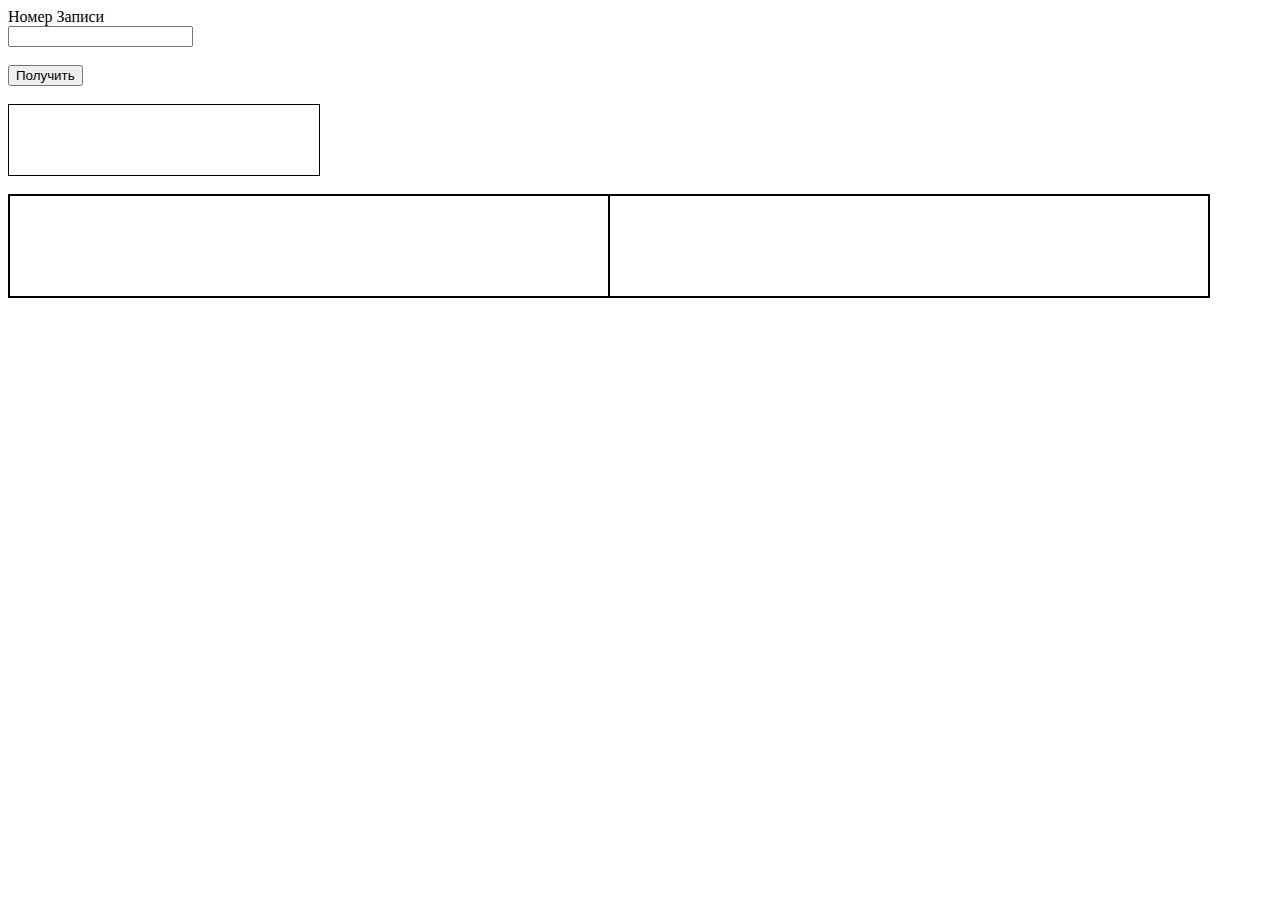
<file: php/lena/index.html>
<!DOCTYPE html>
<!--
Click nbfs://nbhost/SystemFileSystem/Templates/Licenses/license-default.txt to change this license
Click nbfs://nbhost/SystemFileSystem/Templates/ClientSide/html.html to edit this template
-->
<html>
    <head>
        <title>TODO supply a title</title>
        <meta charset="windows-1251">
        <meta name="viewport" content="width=device-width, initial-scale=1.0">
        <style>
            #infoForm{
                display: flex;
                width: 300px;
                border: 1px solid black;
                padding: 5px;
                height: 60px;
            }
            .container{
                display: flex;
                width: 1200px;
                border: 1px solid black;
            }
            
            #mac, #dnum{
                width: 50%;
                min-height: 100px;
                border: 1px solid black;
            }
        </style>
    </head>
    <body>
        <label>����� ������</label>
        <br>
        <input type="number" min="0" name="number" id="number">
        <br>
        <br>
        <button onclick="getForm()">��������</button>
        <br>
        <br>
        <div id="infoForm"></div>
        <br>
        <div class="container">
            <div id="mac">
                
            </div>
            <div id="dnum">
                
            </div>
        </div>
        
        <script>
            
            
            
            
            
            
            

/*---------------------------------------------------------------------------*/
/* ##########################################################################
 * ##########################################################################
 * ##########################################################################
 * ##########################################################################
 * ##########################################################################
 * 
 * DECODER CLASS
 * 
 * ##########################################################################
 * ##########################################################################
 * ##########################################################################
 * ---------------------------------------------------------------------------*/
/*---------------------------------------------------------------------------*/


class Decoder{
    
    str = "";
    ar = {};
    count = 0;
    
    
    constructor(){
        this.count = 0;
    }
    
    decode(
            elem
    ){
        
        let $reg = /(\{.*?\})/;
        let $regV = /(..*?\{)/;
        let $result = {};
        let $flag = true;
        while($flag){
            
            if (!this.str){
                $flag = false;
                break;
            }
            
            this.count++;
            if (this.count > 10000){
                $flag = false;
                break;
            }
            
            if (this.str[0] === "{"){
                if (this.str[1] === "/"){
                    this.str = this.str.replace($reg,"");
                    $flag = false;
                    if ((typeof($result) == "object") && (Object.keys($result).length == 0)){
                        $result = "";
                    }
                    break;
                }
                else{
                    let $index = this.str.match($reg)[0];
                    $index = $index.substr(1,$index.length-2);
                    this.str = this.str.replace($reg,"");
                    $result[$index] = this.decode($index);
                }
            }
            else{
                $result = this.str.match($regV)[0];
                $result =$result.substr(0,$result.length -1);
                this.str = this.str.replace($regV,"{");
                
            }
            
        }
        return $result;
        
    }
    
    
    strToArray(
            $str
    ){
        this.str = $str;
        return this.decode("");
    }
    
    
    encode(
            $key,
            $value
    ){
        $key = String($key);
        $key = $key.trim();
        
        let $result = "{"+$key+"}";
        if (typeof($value) == "object"){
            for (let $k in $value){
                $result += this.encode($k,$value[$k]);
            }
        }
        else{
            $value = String($value);
            $value = $value.trim();
            $result += $value;
        }
        $result += "{/"+$key+"}";
        return $result;
    }
    
    arrayToStr(
            $ar
    ){
        
        this.ar = $ar;
        let $result = "";
        for(let $k in $ar){
            $result += this.encode($k,$ar[$k]);
        }
        return $result;
    }
    
    
    
}


/*---------------------------------------------------------------------------*/
/* ##########################################################################
 * ##########################################################################
 * ##########################################################################
 * ##########################################################################
 * ##########################################################################
 * 
 * 
 * ##########################################################################
 * ##########################################################################
 * ##########################################################################
 * ---------------------------------------------------------------------------*/
/*---------------------------------------------------------------------------*/
            
            
            
            
            
            
            
            
            
            function show(type,value){
                let xhr = new XMLHttpRequest();
                xhr.onload = function(){
                    if ((xhr.status == 200) || (xhr.status == 500)){
                        document.getElementById(type).innerHTML = xhr.responseText;
                    }
                };
                xhr.open("GET","/_modules/routers/scripts/web/auth_all_check.php?type="+type+"&value="+value+"&showMac=on");
                console.log("/_modules/routers/scripts/web/auth_all_check.php?type="+type+"&value="+value+"&showMac=on");
                xhr.send();
                document.getElementById(type).innerHTML = "<h1 style='width: 100%; text-align: center'>��������<h1>";
            }
            
            
            
            function getForm(){
                let typeList = {
                    "mac" : "�������� Mac",
                    "dnum" : "�������� �������",
                    "auth" : "��� �����������"
                };
                xhrGet =  new Promise(function(resolve){
                    let number = Number(document.getElementById("number").value);
                    let xhr = new XMLHttpRequest();
                    xhr.open("GET","/_modules/routers/php/lena/getForm.php?number="+number);
                    xhr.onload = function(){
                        if (xhr.status == 200){
                            let dec = new Decoder();
                            let data = dec.strToArray(xhr.responseText);
                            console.log(data);
                            document.getElementById("infoForm").innerHTML = "MAC - "+data["mac"]+"<br>������� - "+data["dnum"]+"<br>��� - "+typeList[data["type"]]+"<br>";
                            resolve(data);
                        }
                    };
                    xhr.send();
                });
                xhrGet.then(data =>{
                    show("mac",data["mac"]);
                    show("dnum",data["dnum"]);
                });
            }
        </script>
    </body>
</html>
</file>
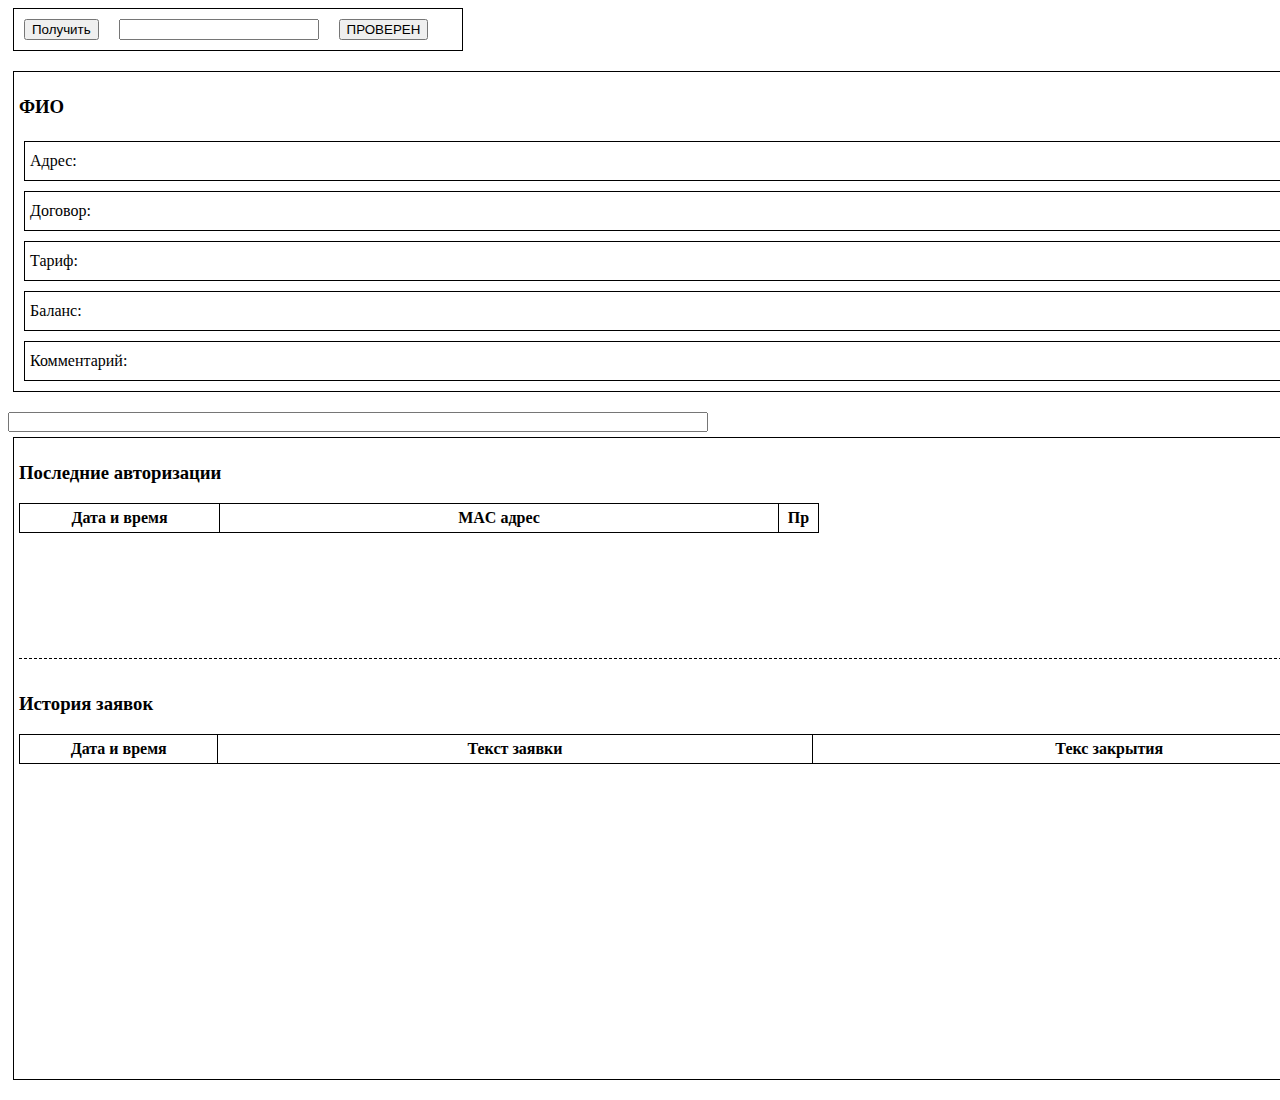
<file: php/lsk/index.html>
<!DOCTYPE html>
<!--
Click nbfs://nbhost/SystemFileSystem/Templates/Licenses/license-default.txt to change this license
Click nbfs://nbhost/SystemFileSystem/Templates/ClientSide/html.html to edit this template
-->
<html>
    <head>
        <title>TODO supply a title</title>
        <meta charset="windows-1251">
        <meta name="viewport" content="width=device-width, initial-scale=1.0">
        <link rel="stylesheet" href="./style.css"/>
    </head>
    <body>
        <div class="first block">
            <input type="button" name="getForm" id="getButton" onclick="getAll()" value="��������" style="margin-right: 20px">
            <input type="text" name="number" readonly="readonly" id="id" style="width: 200px">
            <input type="button" name="getForm" id="checkedButton" onclick="checkedDnum()" value="��������" style="margin-left: 20px">
        </div>
        <div class="second block">
            <h3 id="uname">
                ���
            </h3>
            <div class="cardBox">
                <div class="cardBlock">
                    <div class="key">
                        �����: 
                    </div>
                    <div class="value" id="address">
                        
                    </div>
                </div>
                <div class="cardBlock">
                    <div class="key">
                        �������: 
                    </div>
                    <div class="value" id="dnum">
                        
                    </div>
                </div>
                <div class="cardBlock">
                    <div class="key">
                        �����: 
                    </div>
                    <div class="value" id="rate">
                        
                    </div>
                </div>
                <div class="cardBlock">
                    <div class="key">
                        ������: 
                    </div>
                    <div class="value" id="balance">
                        
                    </div>
                </div>
                <div class="cardBlock">
                    <div class="key">
                        �����������: 
                    </div>
                    <div class="value" id="comment">
                        
                    </div>
                </div>
            </div>
        </div>
        <input type="text" readonly="readonly" name="message" id="message" style="width: 700px; height: 20px">
        <div class="third block">
            <div id="authBlock" class="authBlock">
                <h3>��������� �����������</h3>
                <table>
                    <thead>
                        <th style="width: 200px">
                            ���� � �����
                        </th>
                        <th>
                            MAC �����
                        </th>
                        <th style="width: 40px">
                            ��
                        </th>
                    </thead>
                    <tbody id="authTbody">
                    </tbody>
                </table>
            </div>
            <div style="border-bottom: 1px black dashed; margin: 15px 0px;">
                
            </div>
            <div id="supportBlock" class="supBlock">
                <h3>������� ������</h3>
                <table>
                    <thead>
                        <th style="width: 200px">
                            ���� � �����
                        </th>
                        <th style="width: 600px">
                            ����� ������
                        </th>
                        <th style="width: 600px">
                            ���� ��������
                        </th>
                    </thead>
                    <tbody id="supTbody">
                    </tbody>
                </table>
            </div>
        </div>
        <script src="./script.js"></script>
    </body>
</html>
                
                
                
                
                
                
                
                
                
                
                
                
                
                  
</file>
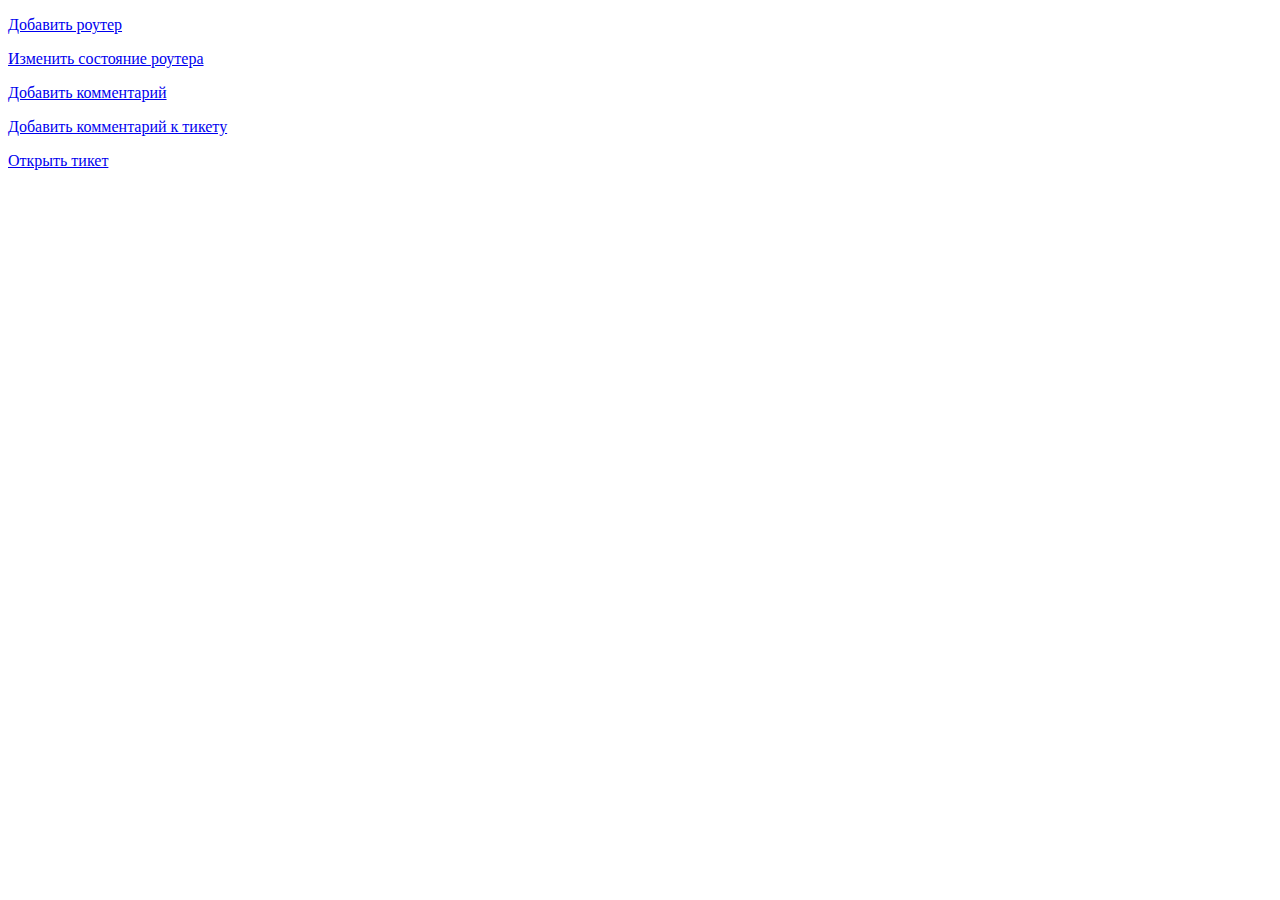
<file: php/admin.html>
<!DOCTYPE html>
<!--
Click nbfs://nbhost/SystemFileSystem/Templates/Licenses/license-default.txt to change this license
Click nbfs://nbhost/SystemFileSystem/Templates/ClientSide/html.html to edit this template
-->
<html>
    <head>
        <title>TODO supply a title</title>
        <meta charset="windows-1251">
        <meta name="viewport" content="width=device-width, initial-scale=1.0">
    </head>
    <body>
        <p>
            <a href="/_modules/routers/php/add_router_form.php?state=installed" target="_blank">
                �������� ������
            </a>
        </p>
        <p>
            <a href="/_modules/routers/php/change_router_form.php?state=installed" target="_blank">
                �������� ��������� �������
            </a> 
        </p>
        <p>
            <a href="/_modules/routers/php/add_comment_form.php" target="_blank">
                �������� �����������
            </a> 
        </p>
        <p>
            <a href="/_modules/routers/php/add_ticketComment_form.php" target="_blank">
                �������� ����������� � ������
            </a> 
        </p>
        <p>
            <a href="/_modules/routers/php/open_ticket_form.php" target="_blank">
                ������� �����
            </a> 
        </p>
    </body>
</html>
</file>
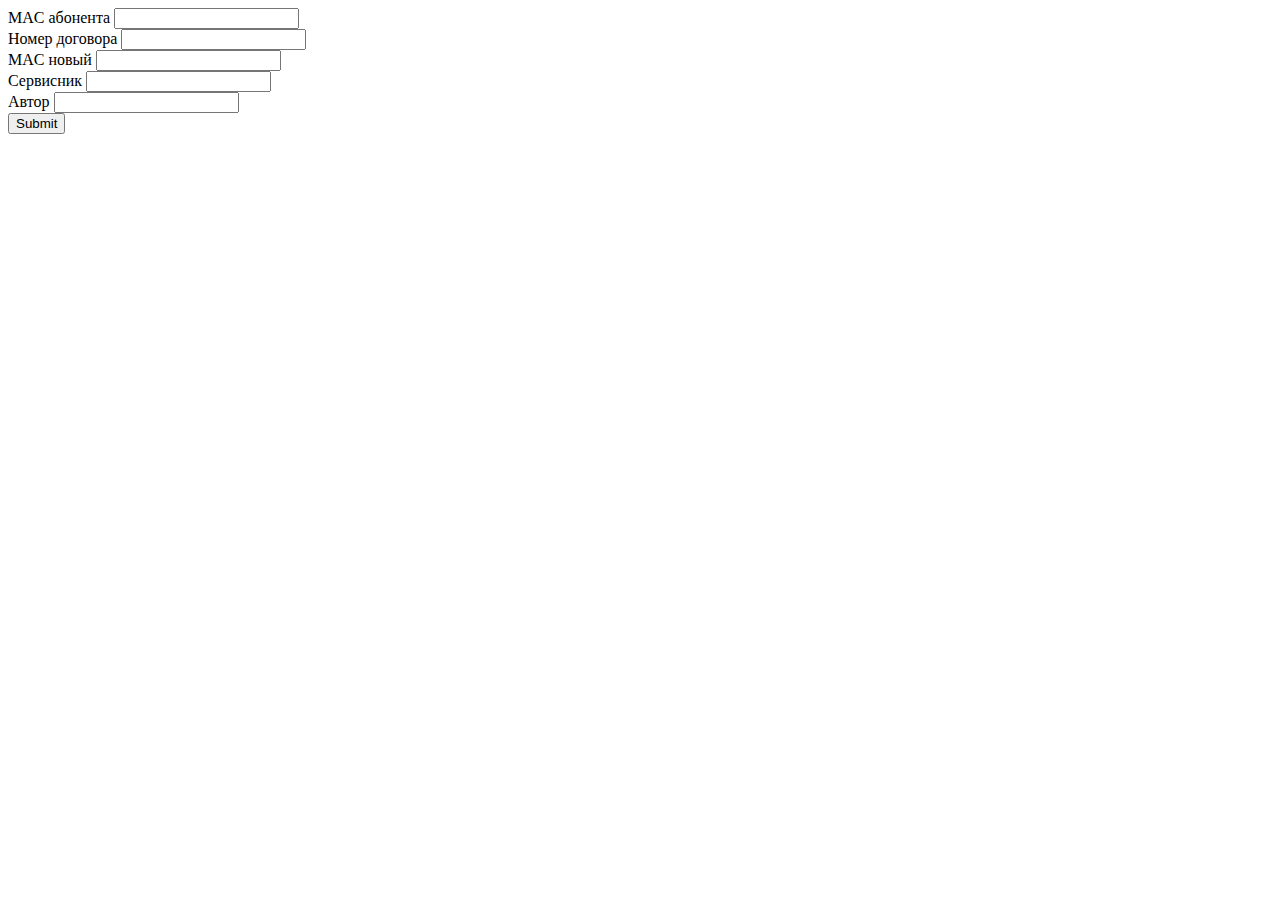
<file: php/sup_change_router_form.html>
<!DOCTYPE html>
<!--
Click nbfs://nbhost/SystemFileSystem/Templates/Licenses/license-default.txt to change this license
Click nbfs://nbhost/SystemFileSystem/Templates/ClientSide/html.html to edit this template
-->
<html>
    <head>
        <title>TODO supply a title</title>
        <meta charset="windows-1251">
        <meta name="viewport" content="width=device-width, initial-scale=1.0">
        <style>
            
        </style>
    </head>
    <body>
        <form method="GET" action="./support/sup_change_router.php">
            <label>MAC ��������</label>
            <input type="text" name="macOld">
            <br>
            <label>����� ��������</label>
            <input type="text" name="dnum">
            <br>
            <label>MAC �����</label>
            <input type="text" name="macNew">
            <br>
            <label>���������</label>
            <input type="text" name="servEng">
            <br>
            <label>�����</label>
            <input type="text" name="author">
            <br>
            <input type="submit" name="name">
        </form>
    </body>
</html>
</file>
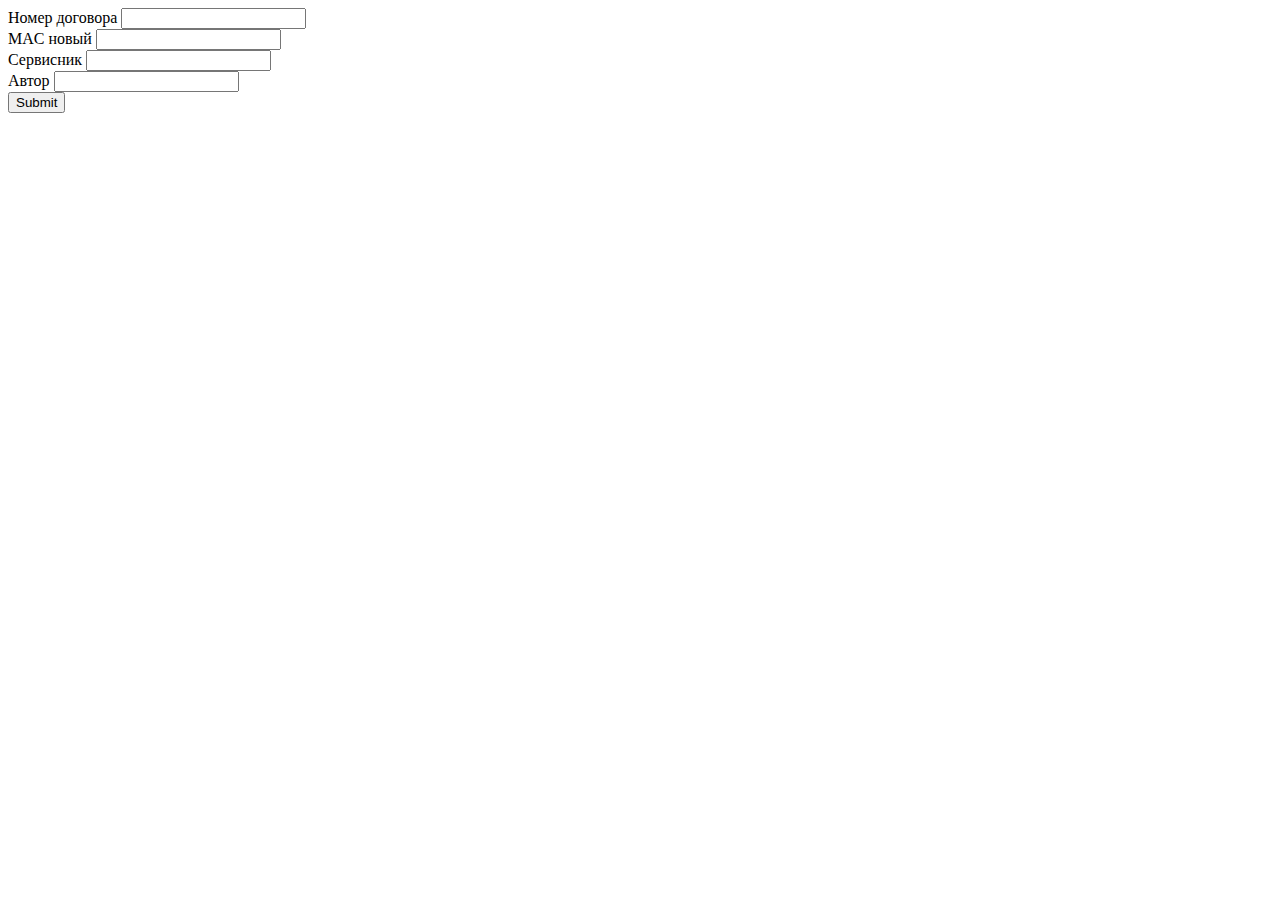
<file: php/sup_install_router_form.html>
<!DOCTYPE html>
<!--
Click nbfs://nbhost/SystemFileSystem/Templates/Licenses/license-default.txt to change this license
Click nbfs://nbhost/SystemFileSystem/Templates/ClientSide/html.html to edit this template
-->
<html>
    <head>
        <title>TODO supply a title</title>
        <meta charset="windows-1251">
        <meta name="viewport" content="width=device-width, initial-scale=1.0">
        <style>
            
        </style>
    </head>
    <body>
        <form method="GET" action="./support/sup_install_router.php">
            <label>����� ��������</label>
            <input type="text" name="dnum">
            <br>
            <label>MAC �����</label>
            <input type="text" name="macNew">
            <br>
            <label>���������</label>
            <input type="text" name="servEng">
            <br>
            <label>�����</label>
            <input type="text" name="author">
            <br>
            <input type="submit" name="name">
        </form>
    </body>
</html>
</file>
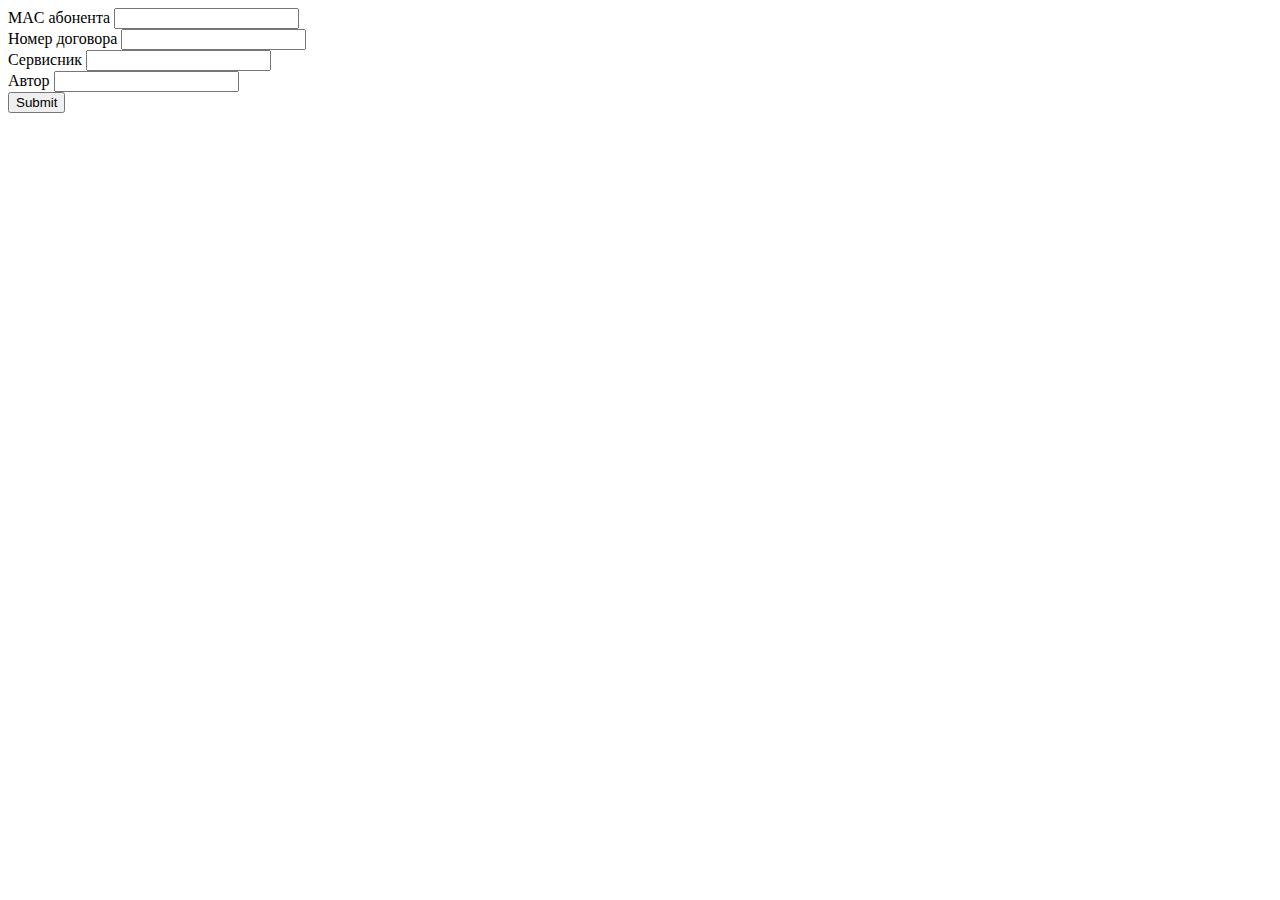
<file: php/sup_take_router_form.html>
<!DOCTYPE html>
<!--
Click nbfs://nbhost/SystemFileSystem/Templates/Licenses/license-default.txt to change this license
Click nbfs://nbhost/SystemFileSystem/Templates/ClientSide/html.html to edit this template
-->
<html>
    <head>
        <title>TODO supply a title</title>
        <meta charset="windows-1251">
        <meta name="viewport" content="width=device-width, initial-scale=1.0">
        <style>
            
        </style>
    </head>
    <body>
        <form method="GET" action="./support/sup_take_router.php">
            <label>MAC ��������</label>
            <input type="text" name="mac">
            <br>
            <label>����� ��������</label>
            <input type="text" name="dnum">
            <br>
            <label>���������</label>
            <input type="text" name="servEng">
            <br>
            <label>�����</label>
            <input type="text" name="author">
            <br>
            <input type="submit" name="name">
        </form>
    </body>
</html>
</file>
<file: php/lsk/style.css>
*{
    box-sizing: border-box;
    -moz-box-sizing: border-box;
    -webkit-box-sizing: border-box;
}

.block{
    display: flex;
    padding: 5px;
    margin: 5px;
    border: 1px solid black;
    margin-bottom: 20px;
}
.first{
    display: flex;
    width: 450px;
    padding: 10px;
}

.second{
    width: 1400px;
    flex-direction: column;
}

.cardBox{
    display: flex;
    width: 100%;
    flex-direction: column;
}

.cardBlock{
    display: flex;
    border: 1px black solid;
    padding: 5px;
    margin: 5px;
}

.key, .value{
    display: flex;
    padding: 5px 0px;
}

.key{
    width: 140px;
}


.third{
    width: 1400px;
    flex-direction: column;
    justify-content: space-between
}

.authBlock{
    width: 800px;
    min-height: 200px;
}

.supBlock{
    flex-grow: 12;
    min-height: 400px;
}

table{
    border-collapse: collapse;
    width: 100%;
    
}
table *{
    border: 1px solid black;
    padding: 5px;
}
</file>
